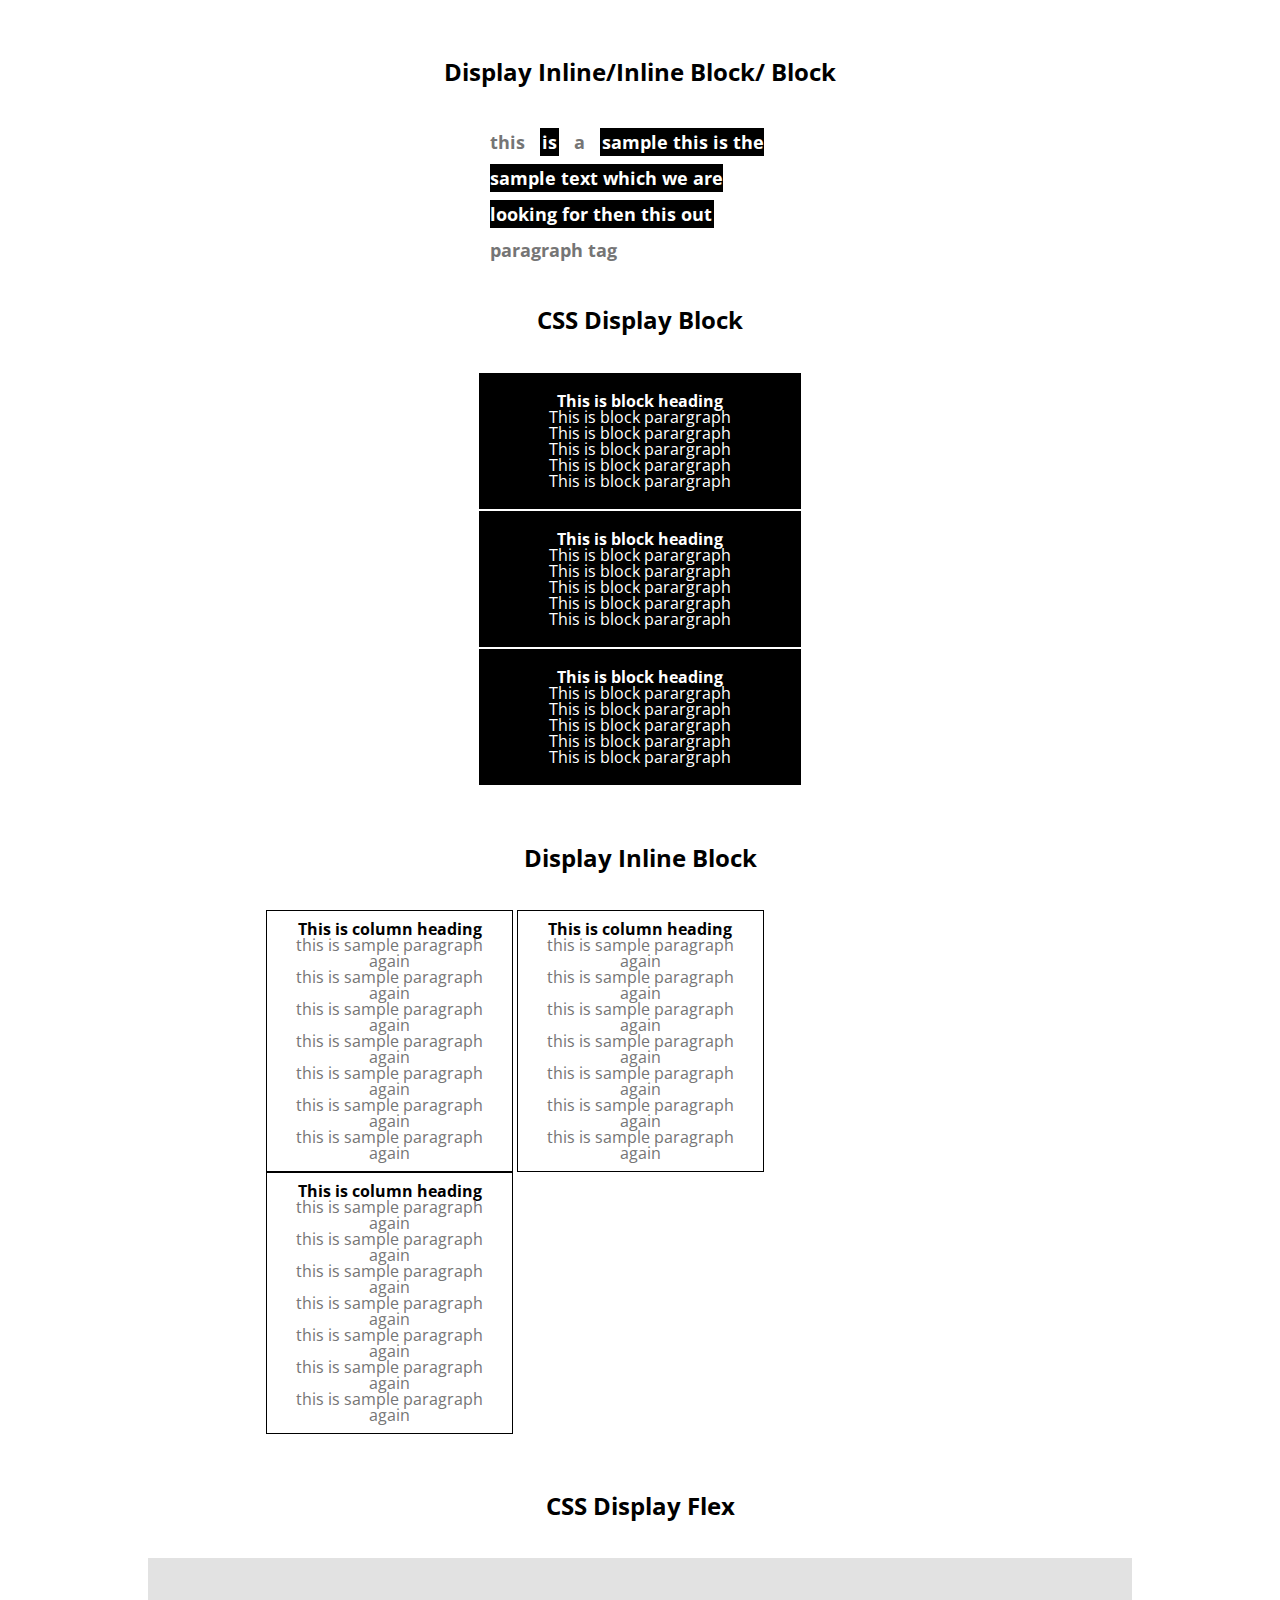
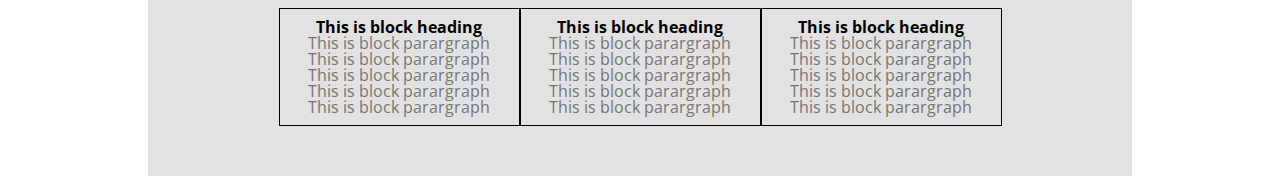
<file: index.html>
<!DOCTYPE html>
<html>
<head>
  <!-- <meta http-equiv="refresh" content="2" > -->
  <link rel="stylesheet" href="https://cdnjs.cloudflare.com/ajax/libs/font-awesome/5.9.0/css/all.css">
  <link href="https://fonts.googleapis.com/css?family=Open+Sans+Condensed:300,300i,700&display=swap" rel="stylesheet"> 
  <link rel="stylesheet" href="css/style.css">
</head>
<body>
  <div class="container">
    <!-- css display inline -->
      <div class="display-inline">
        <h1>Display Inline/Inline Block/ Block</h1>
        <p>this <span>is</span> a <span>sample this is the sample text which we are looking for then this out</span> paragraph tag</p>
      </div>
    <!-- css display inline -->
    <!-- css display block -->
      <div class="display-block">
        <h1>CSS Display Block</h1>
        <div class="section">
          <h2>This is block heading</h2>
          <p>This is block parargraph</p>
          <p>This is block parargraph</p>
          <p>This is block parargraph</p>
          <p>This is block parargraph</p>
          <p>This is block parargraph</p>
        </div>
        <div class="section">
          <h2>This is block heading</h2>
          <p>This is block parargraph</p>
          <p>This is block parargraph</p>
          <p>This is block parargraph</p>
          <p>This is block parargraph</p>
          <p>This is block parargraph</p>
        </div>
        <div class="section">
          <h2>This is block heading</h2>
          <p>This is block parargraph</p>
          <p>This is block parargraph</p>
          <p>This is block parargraph</p>
          <p>This is block parargraph</p>
          <p>This is block parargraph</p>
        </div>
      </div>
    <!-- css display block -->
    <!-- css display inline-block -->
      <div class="display-inline-block container">
        <h1>Display Inline Block</h1>
        <div class="section">
          <h2>This is column heading</h2>
          <div>
            <p>this is sample paragraph again</p>
            <p>this is sample paragraph again</p>
            <p>this is sample paragraph again</p>
            <p>this is sample paragraph again</p>
            <p>this is sample paragraph again</p>
            <p>this is sample paragraph again</p>
            <p>this is sample paragraph again</p>
          </div>
        </div>
        <div class="section">
          <h2>This is column heading</h2>
          <div>
            <p>this is sample paragraph again</p>
            <p>this is sample paragraph again</p>
            <p>this is sample paragraph again</p>
            <p>this is sample paragraph again</p>
            <p>this is sample paragraph again</p>
            <p>this is sample paragraph again</p>
            <p>this is sample paragraph again</p>
          </div>
        </div>
        <div class="section">
          <h2>This is column heading</h2>
          <div>
            <p>this is sample paragraph again</p>
            <p>this is sample paragraph again</p>
            <p>this is sample paragraph again</p>
            <p>this is sample paragraph again</p>
            <p>this is sample paragraph again</p>
            <p>this is sample paragraph again</p>
            <p>this is sample paragraph again</p>
          </div>
        </div>
      </div>
    <!-- css display inline-block -->
    <!-- css display flex -->
      <div class="display-flex">
        <h1>CSS Display Flex</h1>
        <div class="data-wrapper">
          <div class="section">
            <h2>This is block heading</h2>
            <p>This is block parargraph</p>
            <p>This is block parargraph</p>
            <p>This is block parargraph</p>
            <p>This is block parargraph</p>
            <p>This is block parargraph</p>
          </div>
          <div class="section">
            <h2>This is block heading</h2>
            <p>This is block parargraph</p>
            <p>This is block parargraph</p>
            <p>This is block parargraph</p>
            <p>This is block parargraph</p>
            <p>This is block parargraph</p>
          </div>
          <div class="section">
            <h2>This is block heading</h2>
            <p>This is block parargraph</p>
            <p>This is block parargraph</p>
            <p>This is block parargraph</p>
            <p>This is block parargraph</p>
            <p>This is block parargraph</p>
          </div>
        </div>
      </div>
    <!-- css display flex -->
    
  </div>
</body>
</html>
</file>
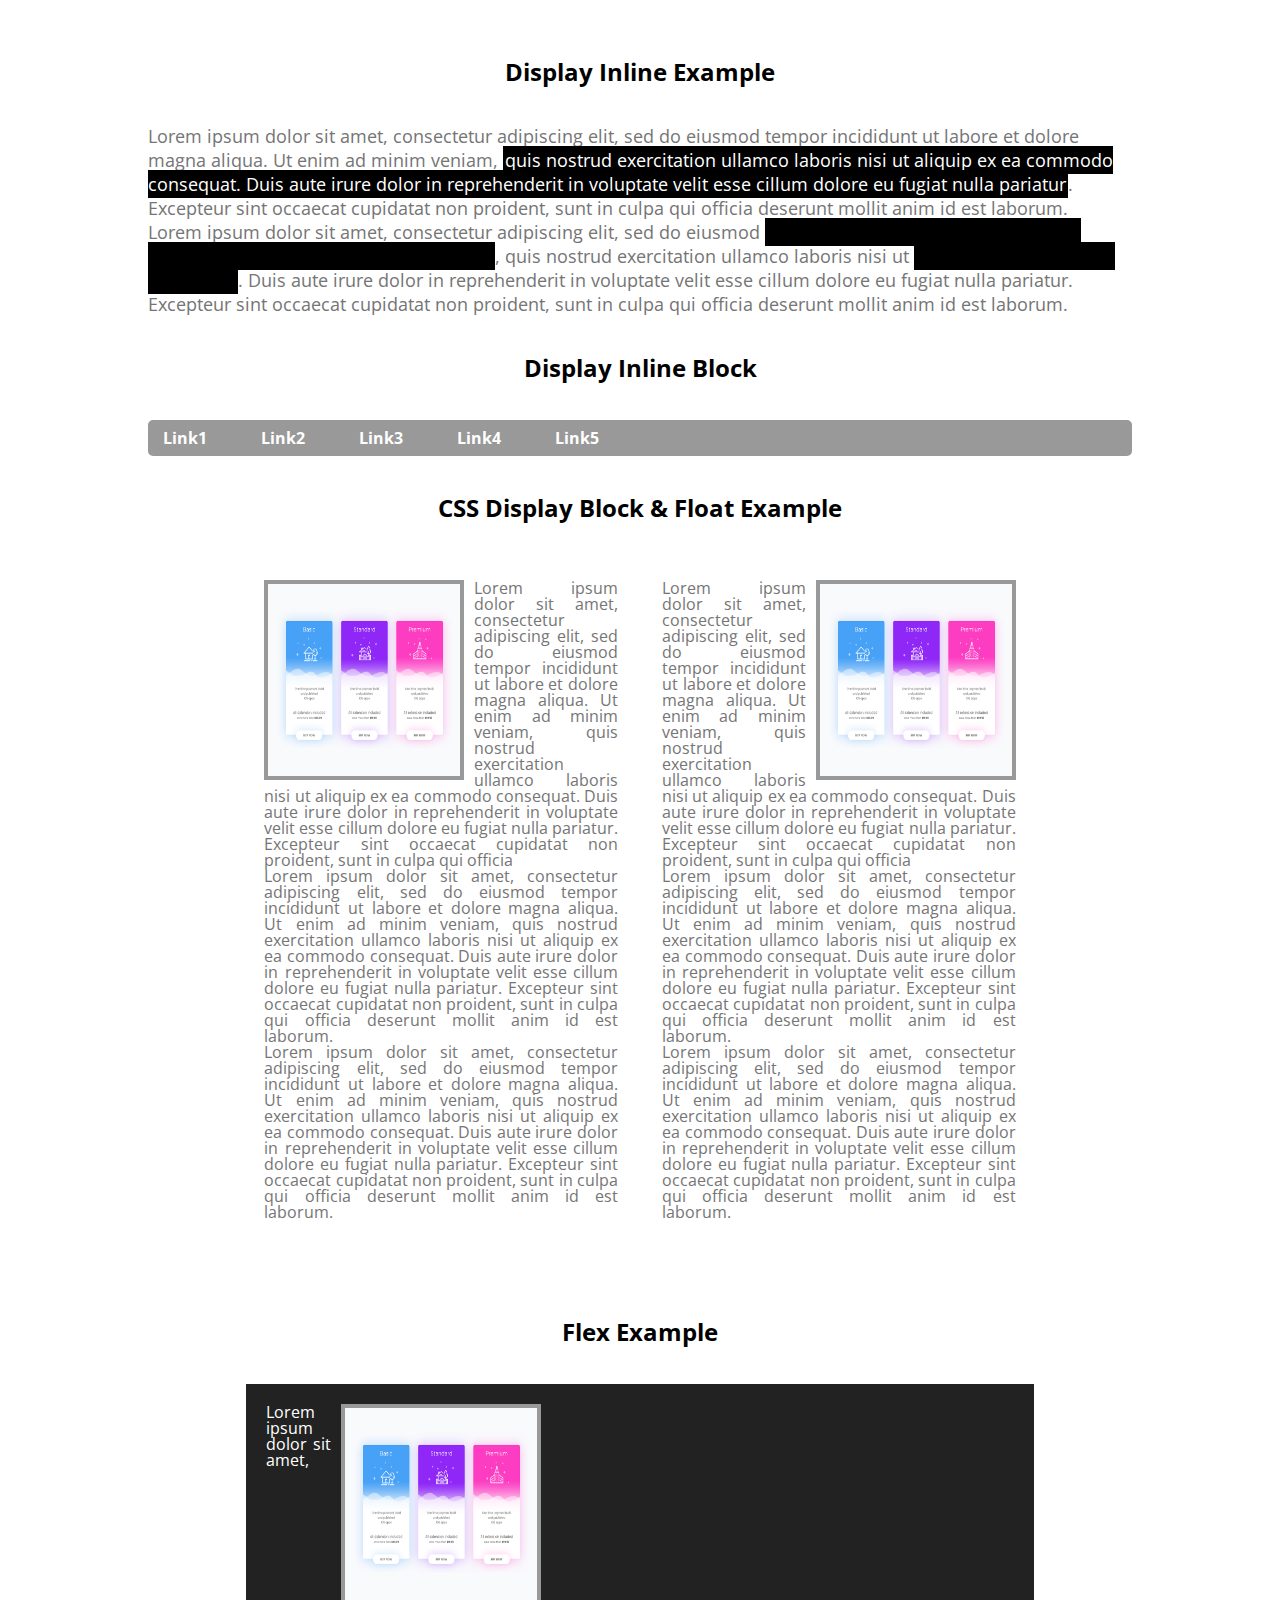
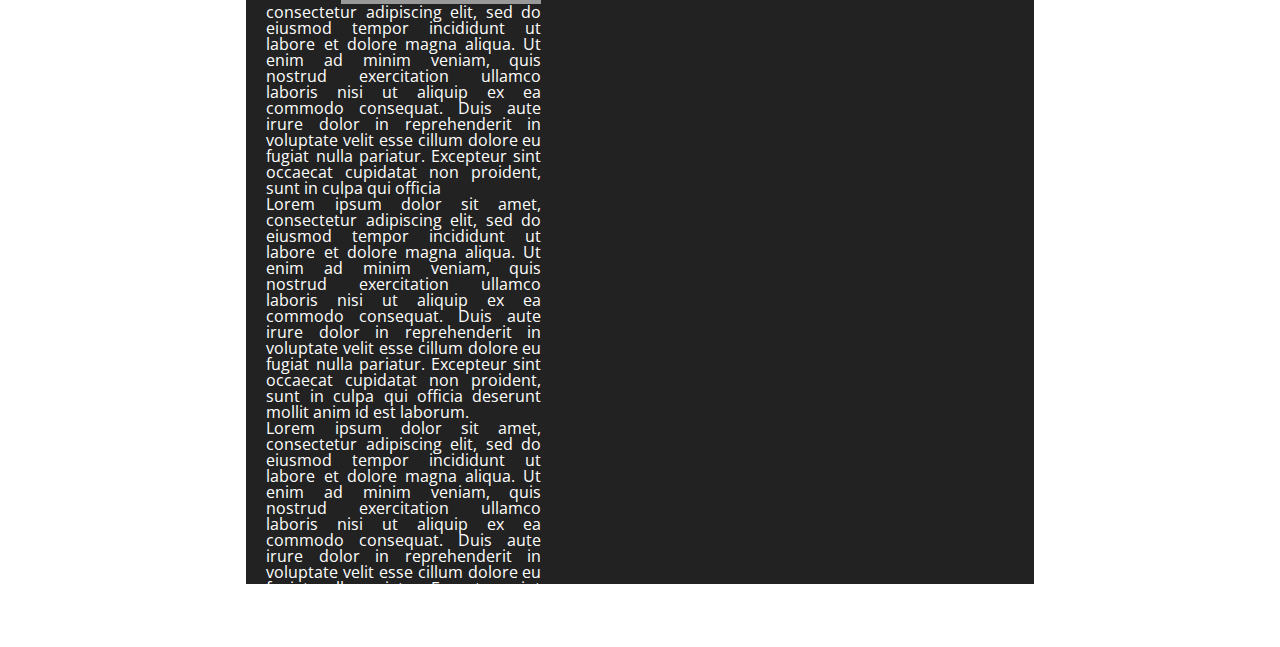
<file: demo.html>
<!DOCTYPE html>
<html>
<head>
  <!-- <meta http-equiv="refresh" content="2" > -->
  <link rel="stylesheet" href="https://cdnjs.cloudflare.com/ajax/libs/font-awesome/5.9.0/css/all.css">
  <link href="https://fonts.googleapis.com/css?family=Open+Sans+Condensed:300,300i,700&display=swap" rel="stylesheet"> 
  <link rel="stylesheet" href="css/style.css">
</head>
<body>
  <div class="container demo">
    <!-- css inline example -->
      <div class="inline-example">
        <h1>Display Inline Example</h1>
        <p>Lorem ipsum dolor sit amet, consectetur adipiscing elit, sed do eiusmod tempor incididunt ut labore et dolore magna aliqua. Ut enim ad minim veniam, <span>quis nostrud exercitation ullamco laboris nisi ut aliquip ex ea commodo consequat. Duis aute irure dolor in reprehenderit in voluptate velit esse cillum dolore eu fugiat nulla pariatur</span>. Excepteur sint occaecat cupidatat non proident, sunt in culpa qui officia deserunt mollit anim id est laborum.</p>
        <p>Lorem ipsum dolor sit amet, consectetur adipiscing elit, sed do eiusmod <span class="hidden">tempor incididunt ut labore et dolore magna aliqua. Ut enim ad minim veniam</span>, quis nostrud exercitation ullamco laboris nisi ut <span class="hidden">aliquip ex ea commodo consequat</span>. Duis aute irure dolor in reprehenderit in voluptate velit esse cillum dolore eu fugiat nulla pariatur. Excepteur sint occaecat cupidatat non proident, sunt in culpa qui officia deserunt mollit anim id est laborum.</p>
      </div>
    <!-- css inline example -->
    <!-- css inline block example -->
      <div class="inline-block-example">
        <h1>Display Inline Block</h1>
        <ul class="nav">
            <li><a href="">Link1</a></li>
            <li><a href="">Link2</a></li>
            <li><a href="">Link3</a></li>
            <li><a href="">Link4</a></li>
            <li><a href="">Link5</a></li>
          </ul>  
      </div>
    <!-- css inline block  example -->
    <!-- css float example -->
      <div class="css-float">
        <h1>CSS Display Block & Float Example</h1>
        <div class="float-wrapper clearfix">
          <div class="section">
            <img src="img/view.png" alt="">
            <p>Lorem ipsum dolor sit amet, consectetur adipiscing elit, sed do eiusmod tempor incididunt ut labore et dolore magna aliqua. Ut enim ad minim veniam, <span>quis nostrud exercitation ullamco laboris nisi ut aliquip ex ea commodo consequat. Duis aute irure dolor in reprehenderit in voluptate velit esse cillum dolore eu fugiat nulla pariatur</span>. Excepteur sint occaecat cupidatat non proident, sunt in culpa qui officia </p>
            <p>Lorem ipsum dolor sit amet, consectetur adipiscing elit, sed do eiusmod tempor incididunt ut labore et dolore magna aliqua. Ut enim ad minim veniam, <span>quis nostrud exercitation ullamco laboris nisi ut aliquip ex ea commodo consequat. Duis aute irure dolor in reprehenderit in voluptate velit esse cillum dolore eu fugiat nulla pariatur</span>. Excepteur sint occaecat cupidatat non proident, sunt in culpa qui officia deserunt mollit anim id est laborum.</p>
            <p>Lorem ipsum dolor sit amet, consectetur adipiscing elit, sed do eiusmod tempor incididunt ut labore et dolore magna aliqua. Ut enim ad minim veniam, <span>quis nostrud exercitation ullamco laboris nisi ut aliquip ex ea commodo consequat. Duis aute irure dolor in reprehenderit in voluptate velit esse cillum dolore eu fugiat nulla pariatur</span>. Excepteur sint occaecat cupidatat non proident, sunt in culpa qui officia deserunt mollit anim id est laborum.</p>
          </div>
          <div class="section right">
            <img src="img/view.png" alt="">
            <p>Lorem ipsum dolor sit amet, consectetur adipiscing elit, sed do eiusmod tempor incididunt ut labore et dolore magna aliqua. Ut enim ad minim veniam, <span>quis nostrud exercitation ullamco laboris nisi ut aliquip ex ea commodo consequat. Duis aute irure dolor in reprehenderit in voluptate velit esse cillum dolore eu fugiat nulla pariatur</span>. Excepteur sint occaecat cupidatat non proident, sunt in culpa qui officia </p>
            <p>Lorem ipsum dolor sit amet, consectetur adipiscing elit, sed do eiusmod tempor incididunt ut labore et dolore magna aliqua. Ut enim ad minim veniam, <span>quis nostrud exercitation ullamco laboris nisi ut aliquip ex ea commodo consequat. Duis aute irure dolor in reprehenderit in voluptate velit esse cillum dolore eu fugiat nulla pariatur</span>. Excepteur sint occaecat cupidatat non proident, sunt in culpa qui officia deserunt mollit anim id est laborum.</p>
            <p>Lorem ipsum dolor sit amet, consectetur adipiscing elit, sed do eiusmod tempor incididunt ut labore et dolore magna aliqua. Ut enim ad minim veniam, <span>quis nostrud exercitation ullamco laboris nisi ut aliquip ex ea commodo consequat. Duis aute irure dolor in reprehenderit in voluptate velit esse cillum dolore eu fugiat nulla pariatur</span>. Excepteur sint occaecat cupidatat non proident, sunt in culpa qui officia deserunt mollit anim id est laborum.</p>
          </div>
        </div>
      </div>
    <!-- css float example -->
    <!-- css flex example -->
      <div class="flex-example">
        <h1>Flex Example</h1>
        <div class="flex-wrapper">
          <div class="section right">
            <img src="img/view.png" alt="">
            <p>Lorem ipsum dolor sit amet, consectetur adipiscing elit, sed do eiusmod tempor incididunt ut labore et dolore magna aliqua. Ut enim ad minim veniam, <span>quis nostrud exercitation ullamco laboris nisi ut aliquip ex ea commodo consequat. Duis aute irure dolor in reprehenderit in voluptate velit esse cillum dolore eu fugiat nulla pariatur</span>. Excepteur sint occaecat cupidatat non proident, sunt in culpa qui officia </p>
            <p>Lorem ipsum dolor sit amet, consectetur adipiscing elit, sed do eiusmod tempor incididunt ut labore et dolore magna aliqua. Ut enim ad minim veniam, <span>quis nostrud exercitation ullamco laboris nisi ut aliquip ex ea commodo consequat. Duis aute irure dolor in reprehenderit in voluptate velit esse cillum dolore eu fugiat nulla pariatur</span>. Excepteur sint occaecat cupidatat non proident, sunt in culpa qui officia deserunt mollit anim id est laborum.</p>
            <p>Lorem ipsum dolor sit amet, consectetur adipiscing elit, sed do eiusmod tempor incididunt ut labore et dolore magna aliqua. Ut enim ad minim veniam, <span>quis nostrud exercitation ullamco laboris nisi ut aliquip ex ea commodo consequat. Duis aute irure dolor in reprehenderit in voluptate velit esse cillum dolore eu fugiat nulla pariatur</span>. Excepteur sint occaecat cupidatat non proident, sunt in culpa qui officia deserunt mollit anim id est laborum.</p>
          </div>
        </div>
      </div>
    <!-- css flex example -->
  </div>
</body>
</html>
</file>
<file: css/style.css>
/* http://meyerweb.com/eric/tools/css/reset/ 
   v2.0 | 20110126
   License: none (public domain)
*/
html, body, div, span, applet, object, iframe,
h1, h2, h3, h4, h5, h6, p, blockquote, pre,
a, abbr, acronym, address, big, cite, code,
del, dfn, em, img, ins, kbd, q, s, samp,
small, strike, strong, sub, sup, tt, var,
b, u, i, center,
dl, dt, dd, ol, ul, li,
fieldset, form, label, legend,
table, caption, tbody, tfoot, thead, tr, th, td,
article, aside, canvas, details, embed,
figure, figcaption, footer, header, hgroup,
menu, nav, output, ruby, section, summary,
time, mark, audio, video {
  margin: 0;
  padding: 0;
  border: 0;
  font-size: 100%;
  font: inherit;
  vertical-align: baseline;
}

/* HTML5 display-role reset for older browsers */
article, aside, details, figcaption, figure,
footer, header, hgroup, menu, nav, section {
  display: block;
}

body {
  line-height: 1;
}

ol, ul {
  list-style: none;
}

blockquote, q {
  quotes: none;
}

blockquote:before, blockquote:after,
q:before, q:after {
  content: '';
  content: none;
}

table {
  border-collapse: collapse;
  border-spacing: 0;
}

* {
  box-sizing: border-box;
}

body {
  color: #757575;
  font-family: 'Open Sans Condensed', sans-serif;
}

.container {
  width: 80%;
  max-width: 1200px;
  margin: auto;
  padding: 20px;
}

.clear:after {
  content: ' ';
  display: table;
  clear: both;
  visibility: hidden;
}

h1 {
  padding: 40px;
  color: #000;
  font-size: 24px;
  font-weight: bold;
  text-align: center;
}

/*display inline */
.display-inline p {
  max-width: 300px;
  margin: auto;
  font-size: 18px;
  font-weight: bold;
  line-height: 36px;
}
.display-inline p span {
  margin: 10px;
  color: #fff;
  display: inline;
  padding: 2px;
  background: #000;
}

/*display inline */
/*display block */
.display-block .section {
  width: 33%;
  background: #000;
  color: #fff;
  text-align: center;
  margin-bottom: 20px;
  padding: 20px;
  border: 1px solid #fff;
  margin: auto;
}
.display-block .section h2 {
  font-weight: bold;
}

/*display block */
/*display inline block */
.display-inline-block .section {
  display: inline-block;
  width: 33%;
  text-align: center;
  border: 1px solid #000;
  padding: 10px;
}
.display-inline-block .section h2 {
  color: #000;
  font-weight: bold;
}
.display-inline-block .section p {
  font-weight: normal;
}

/*display inline  block*/
/*display flex*/
.display-flex .data-wrapper {
  display: flex;
  flex-wrap: row;
  background: #dddd;
  padding: 50px 10px;
  justify-content: center;
}
.display-flex .data-wrapper .section {
  width: 25%;
  text-align: center;
  border: 1px solid #000;
  padding: 10px;
}
.display-flex .data-wrapper .section h2 {
  color: #000;
  font-weight: bold;
}
.display-flex .data-wrapper .section p {
  font-weight: normal;
}

/*display flex*/
.demo {
  /* inline example */
  /* inline example */
  /* inline example */
  /* inline example */
  /* inline example */
  /* inline example */
  /* flex example */
  /* flex example */
}
.demo .inline-example p {
  font-size: 18px;
  line-height: 24px;
  font-weight: normal;
}
.demo .inline-example span {
  display: inline;
  padding: 2px;
  background: #000;
  color: #fff;
}
.demo .inline-example span.hidden {
  color: #000;
}
.demo .inline-block-example .nav {
  background: #999999;
  border-radius: 5px;
  overflow: hidden;
}
.demo .inline-block-example .nav li {
  display: inline-block;
  margin: 0 10px;
  color: #fff;
  font-weight: bold;
  text-transform: capitalize;
}
.demo .inline-block-example .nav li:first-of-type {
  margin-left: 0px;
}
.demo .inline-block-example .nav li:last-of-type {
  margin-right: 0px;
}
.demo .inline-block-example .nav li a {
  display: inline-block;
  text-decoration: none;
  padding: 10px 15px;
  color: inherit;
  transform: all .4s;
}
.demo .inline-block-example .nav li a:hover {
  background: #000;
  color: #fff;
}
.demo .css-float .float-wrapper {
  margin: auto;
  text-align: center;
}
.demo .css-float .float-wrapper .section {
  clear: both;
  width: 40%;
  margin-bottom: 40px;
  display: inline-block;
  text-align: justify;
  padding: 20px;
}
.demo .css-float .float-wrapper .section img {
  width: 200px;
  height: 200px;
  border: 4px solid #999;
  overflow: hidden;
  float: left;
  display: block;
  margin-right: 10px;
}
.demo .css-float .float-wrapper .section.right img {
  float: right;
  margin-right: 0;
  margin-left: 10px;
}
.demo .flex-example .flex-wrapper {
  display: flex;
  background: #222;
  justify-content: left;
  width: 80%;
  margin: auto;
  height: 800px;
}
.demo .flex-example .flex-wrapper .section {
  width: 40%;
  display: inline-block;
  text-align: justify;
  padding: 20px;
  color: #fff;
}
.demo .flex-example .flex-wrapper .section img {
  width: 200px;
  height: 200px;
  border: 4px solid #999;
  overflow: hidden;
  float: left;
  display: block;
  margin-right: 10px;
}
.demo .flex-example .flex-wrapper .section.right img {
  float: right;
  margin-right: 0;
  margin-left: 10px;
}

/*# sourceMappingURL=style.css.map */
</file>
